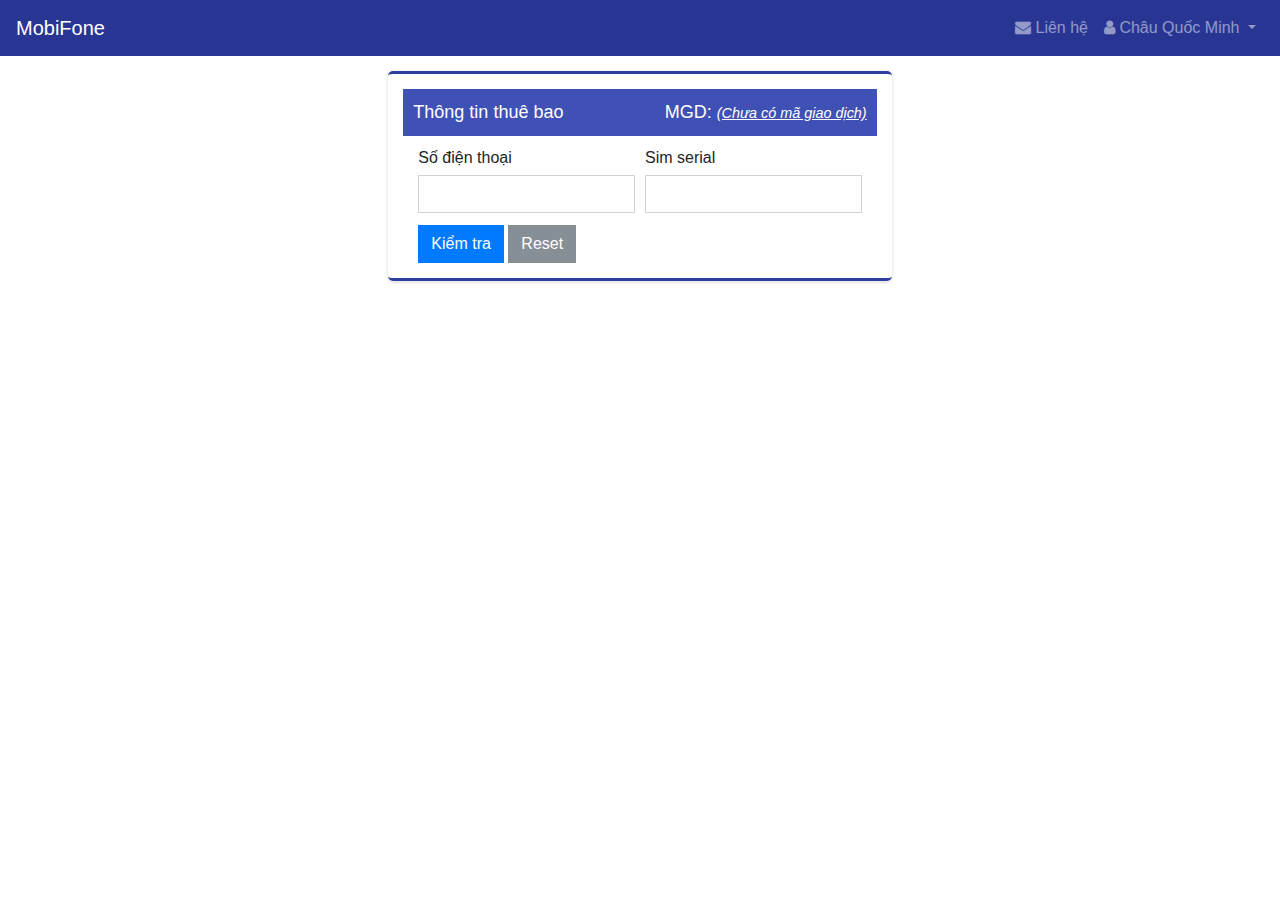
<file: Camera_3/index.html>
<!DOCTYPE html>
<html>
<head>
    <meta charset="utf-8">
    <meta name="viewport" content="width=device-width, initial-scale=1, shrink-to-fit=no">
    <meta http-equiv="x-ua-compatible" content="ie=edge">
    <!-- Font Awesome -->
    <link rel="stylesheet" href="css/font-awesome.min.css">
    <!-- Bootstrap core CSS -->
    <link href="css/bootstrap.min.css" rel="stylesheet">
    <!-- JQuery UI -->
    <link href="css/jquery-ui.min.css" rel="stylesheet">
    <!-- Your custom styles (optional) -->
    <link href="css/my-style.css" rel="stylesheet">
    <title>Thông tin khách hàng</title>
</head>
<body>
    <!-- PAGE -->
    <div style="height: 100vh;">
        <!-- Nav Bar -->
        <nav class="navbar navbar-expand-lg navbar-dark" style="background-color: #283593;">
            <a class="navbar-brand" href="">MobiFone</a>
            <button class="navbar-toggler" type="button" data-toggle="collapse" data-target="#navbarSupportedContent" aria-controls="navbarSupportedContent"
                aria-expanded="false" aria-label="Toggle navigation">
                <span class="navbar-toggler-icon"></span>
            </button>

            <div class="collapse navbar-collapse" id="navbarSupportedContent">
                <ul class="navbar-nav ml-auto">
                    <li class="nav-item">
                        <a class="nav-link" href="#"><i class="fa fa-envelope" aria-hidden="true"></i> Liên hệ</a>
                    </li>
                    <li class="nav-item dropdown">
                        <a class="nav-link dropdown-toggle" href="#" id="navbarDropdown" role="button" data-toggle="dropdown" aria-haspopup="true"
                            aria-expanded="false">
                            <i class="fa fa-user" aria-hidden="true"></i> Châu Quốc Minh
                        </a>
                        <div class="dropdown-menu" aria-labelledby="navbarDropdown">
                            <a class="dropdown-item" href="#"><i class="fa fa-cogs" aria-hidden="true"></i> Cài đặt</a>
                            <div class="dropdown-divider"></div>
                            <a class="dropdown-item" href="#"><i class="fa fa-sign-out" aria-hidden="true"></i> Đăng xuất</a>
                        </div>
                    </li>
                </ul>
            </div>
        </nav>
        <!-- Nav Bar -->

        <!-- Main container -->
        <div class="container-fluid">
            <!-- Main ROW -->
            <div class="row justify-content-md-center">

                <!-- Customer Infomation -->
                <div class="col-xl-5 col-md-12">
                    <!-- Container Thong tin thue bao -->
                    <div class="container isdn-form">
                        <div class="header-form primary-color">
                            <span>Thông tin thuê bao</span>
                            <span id="mgd">
                                <small>
                                    <i>(Chưa có mã giao dịch)</i>
                                </small>
                            </span>
                            <span style="float: right">MGD: </span>
                        </div>
                        <!-- Form : Thong tin thue bao -->
                        <form id="isdnForm" method="post">
                            <div class="container">
                                <div class="form-row">
                                    <div class="col-md-6 form-group">
                                        <label for="isdn" class="col-form-label">Số điện thoại</label>
                                        <div style="position: relative">
                                            <input type="text" id="isdn" class="form-control" required autocomplete="off">
                                        </div>
                                    </div>
                                    <div class="col-md-6 form-group">
                                        <label for="serial" class="col-form-label">Sim serial</label>
                                        <input type="text" id="serial" class="form-control" required autocomplete="off">
                                    </div>
                                </div>
                                <input type="submit" id="checkISDN" value="Kiểm tra" class="btn btn-primary">
                                <input type="reset" value="Reset" class="btn btn-secondary btn-md">
                            </div>
                        </form> <!-- Form : Thong tin thue bao -->
                    </div> <!-- Container Thong tin thue bao -->
                    <!-- Container Thong tin Khach hang -->
                    <div id="custInfoContainer" class="container customer-form boxshadow" style="display: none"> <!-- style="display: none" -->
                        <!-- Form Container : Thong tin ca nhan -->
                        <form id="customerForm" method="post">
                            <h3 style="color: #3F51B5">Thông tin khách hàng</h3>
                            <hr class="hr-primary">
                            <div class="form-row">
                                <div class="col-md-4 form-group">
                                    <label for="doituong" class="col-form-label">Đối tượng</label>
                                    <select name="doituong" id="doituong" class="form-control"></select>
                                </div>
                                <div class="col-md-6 form-group">
                                    <label for="hoten" class="col-form-label">Họ tên khách hàng</label>
                                    <input type="text" id="hoten" class="form-control" required>
                                </div>
                                <div class="col-md-2 form-group">
                                    <label for="gioitinh" class="col-form-label">Giới tính</label>
                                    <select name="gioitinh" id="gioitinh" class="form-control">
                                        <option value=1>Nam</option>
                                        <option value=2>Nữ</option>
                                    </select>
                                </div>
                            </div>
                            <div class="form-row">
                                <div class="col-md-6 form-group">
                                    <label for="ngaysinh" class="col-form-label">Ngày sinh</label>
                                    <input type="date" id="ngaysinh" class="form-control">
                                </div>
                                <div class="col-md-6 form-group">
                                    <label for="quoctich" class="col-form-label">Quốc Tịch</label>
                                    <select name="quoctich" id="quoctich" class="form-control">
                                        <option value="">Việt Nam</option>
                                        <option value="">Nước ngoài</option>
                                    </select>
                                </div>
                            </div>
                            <div class="form-row">
                                <div class="col-md-4 form-group">
                                    <label for="tinh" class="col-form-label">Tỉnh/TP</label>
                                    <input id="tinhInput" class="form-control" required placeholder="VD: CTH, BLI, ...">
                                    <input type="hidden" name="tinh" id="tinh">
                                </div>
                                <div class="col-md-4 form-group">
                                    <label for="huyen" class="col-form-label">Quận/Huyện</label>
                                    <input id="huyenInput" class="form-control" required placeholder="VD: PLO, NKI, ...">
                                    <input type="hidden" name="huyen" id="huyen">
                                </div>
                                <div class="col-md-4 form-group">
                                    <label for="xa" class="col-form-label">Phường/Xã</label>
                                    <input id="xaInput" class="form-control" required placeholder="VD: HPHU, LTH, ... ">
                                    <input type="hidden" name="xa" id="xa">
                                </div>
                            </div>
                            <div class="form-row">
                                <div class="col-md-4 form-group">
                                    <label for="sonha" class="col-form-label">Số nhà</label>
                                    <input type="text" id="sonha" class="form-control">

                                </div>
                                <div class="col-md-4 form-group">
                                    <label for="duong" class="col-form-label">Đường</label>
                                    <input type="text" id="duong" class="form-control">
                                </div>
                                <div class="col-md-4 form-group">
                                    <label for="toap" class="col-form-label">Tổ/Ấp</label>
                                    <input type="text" id="toap" class="form-control">
                                </div>
                            </div>
                            <div class="form-row">
                                <div class="col-md-6 form-group">
                                    <label for="email" class="col-form-label">Email</label>
                                    <input type="email" id="email" class="form-control">
                                </div>
                                <div class="col-md-6 form-group">
                                    <label for="dienthoai_lienhe" class="col-form-label">Số điện thoại liên hệ</label>
                                    <input type="phone" id="dienthoai_lienhe" class="form-control">
                                </div>
                            </div>
                            <div class="form-row">
                                <div class="col-md-4 form-group">
                                    <label for="cmnd_id" class="col-form-label">CMND</label>
                                    <input type="text" id="cmnd_id" class="form-control">
                                </div>
                                <div class="col-md-4 form-group">
                                    <label for="cmnd_ngaycap" class="col-form-label">Ngày cấp</label>
                                    <input type="date" id="cmnd_ngaycap" class="form-control">
                                </div>
                                <div class="col-md-4 form-group">
                                    <label for="cmnd_noicap" class="col-form-label">Nơi cấp</label>
                                    <!-- <input type="text" id="cmnd_noicap" class="form-control"> -->
                                    <input id="cmnd_noicapInput" class="form-control" required placeholder="VD: CTH, BLI, ...">
                                    <input type="hidden" name="cmnd_noicap" id="cmnd_noicap">
                                </div>
                            </div>
                            <div align="right">
                                <input type="submit" value="Cập nhật" class="btn btn-primary btn-md">
                                <input type="reset" value="Reset" class="btn btn-secondary btn-md">
                            </div>
                        </form><!-- Form Container : Thong tin ca nhan -->
                    </div> <!-- Container Thong tin Khach hang -->
                </div> <!-- Customer Infomation -->

                <!-- Camera -->
                <div id="cameraContainer" class="col-xl-7 col-md-12" style="display: none">
                    <!-- Row cam 1 -->
                    <div class="row">
                        <!-- Col cam 1 -->
                        <div class="col-md-12 col-lg-4">
                            <!--Panel-->
                            <div class="card">
                                <div class="card-header">
                                    Ảnh CMND mặt trước
                                </div>
                                <div class="card-body card-body-camera">
                                    <video autoplay="true" id="camera_cmnd_1" style="width: 100%"></video>
                                    <div id="div_can_cmnd_1" style="position:relative; display: none">
                                        <canvas id="can_cmnd_1" style="width: 100%;"></canvas>
                                        <div style="position:absolute;right:0;bottom:0;">
                                            <i class="fa fa-check-circle check-snap" aria-hidden="true"></i>
                                        </div>
                                    </div>
                                    <div class="btn-group" role="group" style="width: 100%">
                                        <select id="sel_cmnd_1" class="form-control" style="width: 100%"></select>
                                        <button id="btn_cmnd_1" class="btn primary-color-dark">Chụp ảnh</button>
                                        <button id="btn_cmnd_1_resnap" class="btn btn-dark" style="display: none">Chụp lại</button>
                                    </div>
                                </div>
                            </div> <!--Panel-->
                        </div> <!-- Col cam 1 -->
                        <!-- Col cam 2 -->
                        <div class="col-md-12 col-lg-4">
                            <!--Panel-->
                            <div class="card">
                                <div class="card-header">
                                     Ảnh CMND mặt sau
                                </div>
                                <div class="card-body card-body-camera">
                                    <video autoplay="true" id="camera_cmnd_2" style="width: 100%"></video>
                                    <div id="div_can_cmnd_2" style="position:relative; display: none">
                                        <canvas id="can_cmnd_2" style="width: 100%;"></canvas>
                                        <div style="position:absolute;right:0;bottom:0;">
                                            <i class="fa fa-check-circle check-snap" aria-hidden="true"></i>
                                        </div>
                                    </div>
                                    <div class="btn-group" role="group" style="width: 100%">
                                        <select id="sel_cmnd_2" class="form-control" style="width: 100%"></select>
                                        <button id="btn_cmnd_2" class="btn primary-color-dark">Chụp ảnh</button>
                                        <button id="btn_cmnd_2_resnap" class="btn btn-dark" style="display: none">Chụp lại</button>
                                    </div>
                                </div>
                            </div> <!--Panel-->
                        </div> <!-- Col cam 2 -->
                        <!-- Col cam 3 -->
                        <div class="col-md-12 col-lg-4">
                            <!--Panel-->
                            <div class="card">
                                <div class="card-header">
                                    Ảnh khách hàng
                                </div>
                                <div class="card-body card-body-camera">
                                    <video autoplay="true" id="camera_avatar" style="width: 100%"></video>
                                    <div id="div_can_avatar" style="position:relative; display: none">
                                        <canvas id="can_avatar" style="width: 100%;"></canvas>
                                        <div style="position:absolute;right:0;bottom:0;">
                                            <i class="fa fa-check-circle check-snap" aria-hidden="true"></i>
                                        </div>
                                    </div>
                                    <div class="btn-group" role="group" style="width: 100%">
                                        <select id="sel_avatar" class="form-control" style="width: 100%"></select>
                                        <button id="btn_avatar" class="btn primary-color-dark">Chụp ảnh</button>
                                        <button id="btn_avatar_resnap" class="btn btn-dark" style="display: none">Chụp lại</button>
                                    </div>
                                </div>
                            </div> <!--Panel-->
                        </div> <!-- Col cam 3 -->
                    </div> <!-- Row cam 1 -->

                    <!-- Row Chu ky -->
                    <div class="row">
                        <div class="col-md-12 col-lg-12">
                            <!--Panel-->
                            <div class="card">
                                <div class="card-header"> Chữ ký </div>
                                <div class="card-body">
                                    <div class="row justify-content-md-center" style="margin-bottom: 15px">
                                        <div class="col-sm-6 col-md-4">
                                            <img src="images/KH.PNG" alt="" class="img-fluid img-thumbnail">
                                            <h5 style="text-align: center; margin-top: 8px">Khách hàng</h5>
                                        </div>
                                        <div class="col-sm-6 col-md-4">
                                            <img src="images/QLCH.PNG" alt="" class="img-fluid img-thumbnail">
                                            <h5 style="text-align: center; margin-top: 8px">Quản lý cửa hàng</h5>
                                        </div>
                                        <div class="col-sm-6 col-md-4">
                                            <img src="images/GDV.PNG" alt="" class="img-fluid img-thumbnail">
                                            <h5 style="text-align: center; margin-top: 8px">Giao dịch viên</h5>
                                        </div>
                                    </div>
                                    <button id="btn_avatar" class="btn primary-color-dark btn-block">Refresh</button>
                                </div>
                            </div>
                        </div> <!-- Row Chu ky -->
                    </div> <!-- Row cam 2 -->
                </div> <!-- Camera -->
            </div> <!-- Main ROW -->
        </div> <!-- Main container -->
    </div> <!-- PAGE -->

    <!-- SCRIPTS -->
    <div style="display: none;">
        <!-- JQuery -->
        <script src="js/jquery-3.2.1.min.js"></script>
        <script src="js/jquery-ui.min.js"></script>
        <!-- Bootstrap tooltips -->
        <script src="js/popper.min.js"></script>
        <!-- Bootstrap core JavaScript -->
        <script src="js/bootstrap.min.js"></script>
        <!-- My script -->
        <script src="js/glo-param.js"></script>
        <script src="js/canvas-toBlob.js"></script>
        <script src="js/FileSaver.min.js"></script>
        <script src="js/services.js"></script>
        <script src="js/camera.js"></script>
        <script src="js/events.js"></script>
        <script src="js/index.js"></script>
    </div>
</body>

</html>
</file>
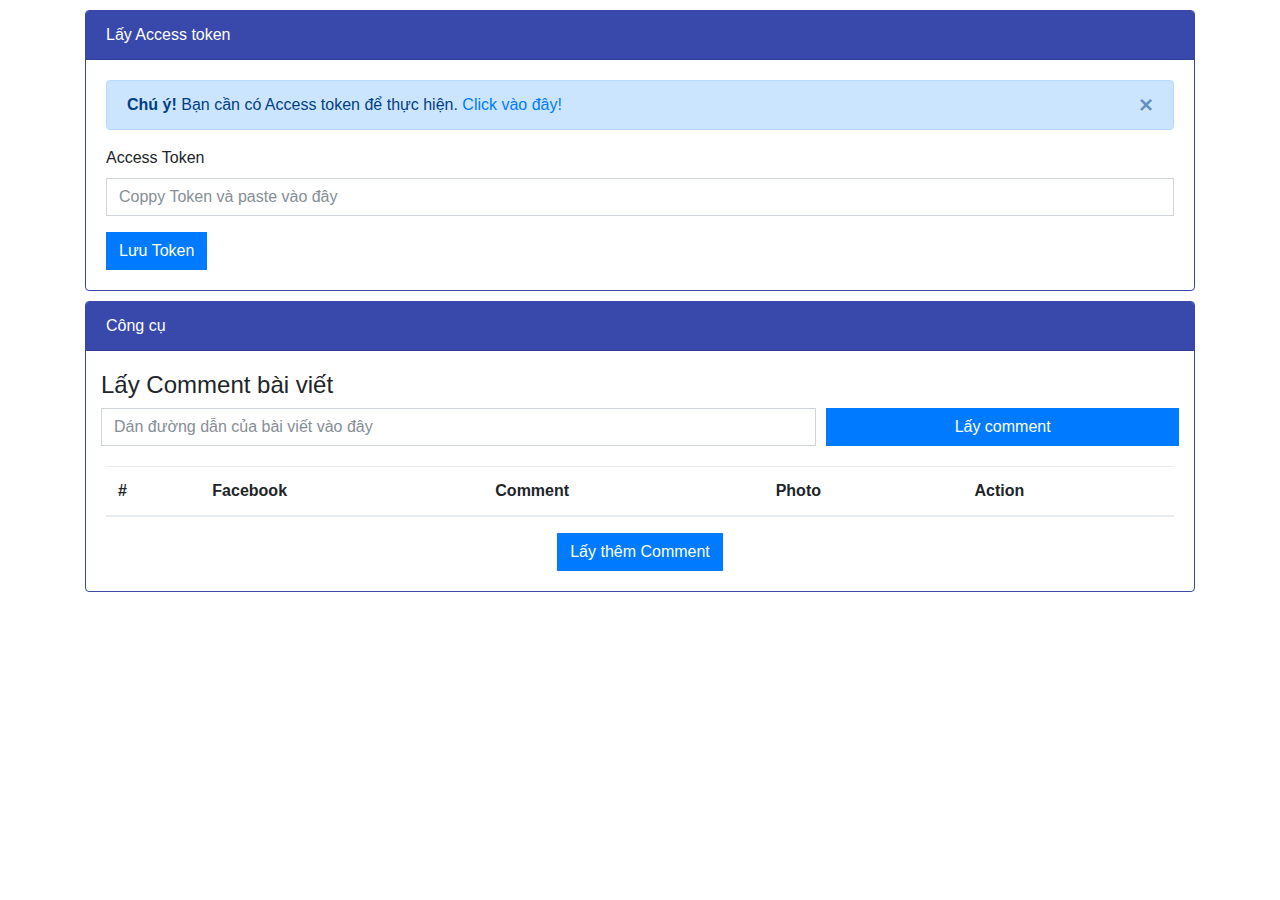
<file: Facebook_Tools/index.html>
<!DOCTYPE html>
<html lang="en">

<head>
    <meta charset="UTF-8">
    <meta name="viewport" content="width=device-width, initial-scale=1.0">
    <meta http-equiv="X-UA-Compatible" content="ie=edge">
    <title>Facebook tools</title>
    <link rel="stylesheet" href="css/bootstrap.min.css">
    <link rel="stylesheet" href="css/style.css">
</head>

<body>

    <!-- Container main -->
    <div class="container">
        <!-- Form Access token -->
        <div class="card">
            <div class="card-header color-indigo-600"> Lấy Access token </div>
            <div class="card-body">
                <!-- Alert access token -->
                <div class="alert alert-primary alert-dismissible fade show" role="alert">
                    <strong>Chú ý!</strong> Bạn cần có Access token để thực hiện.
                    <a href="https://developers.facebook.com/tools/explorer/145634995501895" target="_blank">
                        Click vào đây!
                    </a>
                    <button type="button" class="close" data-dismiss="alert" aria-label="Close">
                        <span aria-hidden="true">&times;</span>
                    </button>
                </div> <!-- Alert access token -->
                <form>
                    <div class="form-group">
                        <label for="accessToken">Access Token</label>
                        <input type="text" name="accessToken" id="accessToken" class="form-control" required placeholder="Coppy Token và paste vào đây">
                    </div>
                    <button type="submit" id="btnTKSave" class="btn btn-primary">Lưu Token</button>
                </form>
            </div>
        </div> <!-- Form Access token -->
        <!-- Main form -->
        <div class="card">
            <div class="card-header color-indigo-600"> Công cụ </div>
            <div class="container">
                <h4 style="margin-top: 20px">Lấy Comment bài viết</h4>
                <form>
                    <div class="form-row">
                        <div class="col-sm-12 col-md-8">
                            <input type="text" id="linkPost" class="form-control" required placeholder="Dán đường dẫn của bài viết vào đây">
                        </div>
                        <div class="col-sm-12 col-md-4">
                            <button type="submit" id="btnLinkPost" class="btn btn-primary btn-block">Lấy comment</button>
                        </div>
                    </div>
                </form>
            </div>
            <div class="card-body">
                <table class="table" id="tblCmts">
                    <thead>
                        <tr>
                            <th>#</th>
                            <th>Facebook</th>
                            <th>Comment</th>
                            <th>Photo</th>
                            <th>Action</th>
                        </tr>
                    </thead>
                </table>
                <div align='center'>
                    <button id="btnRefreshPost" class="btn btn-primary">Lấy thêm Comment</button>
                </div>
            </div>
        </div> <!-- Main form -->
    </div> <!-- Container main -->

    <script src="js/jquery-3.2.1.min.js"></script>
    <script src="js/popper.min.js"></script>
    <script src="js/bootstrap.min.js"></script>
    <script src="js/graphApi_1.js"></script>
</body>

</html>
</file>
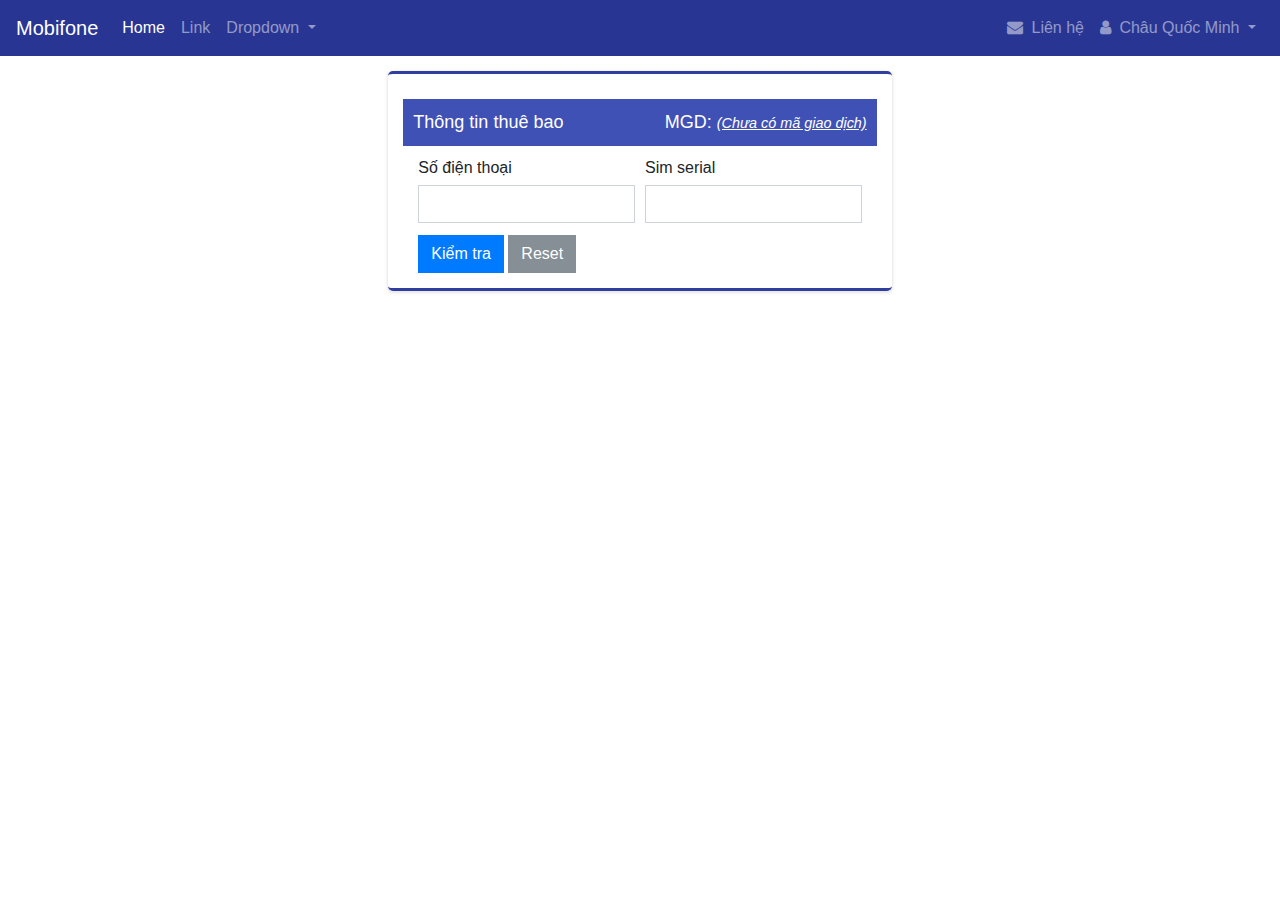
<file: Camera_3/backup.html>
<!DOCTYPE html>
<html lang="en">

<head>
    <meta charset="utf-8">
    <meta name="viewport" content="width=device-width, initial-scale=1, shrink-to-fit=no">
    <meta http-equiv="x-ua-compatible" content="ie=edge">
    <!-- Font Awesome -->
    <link rel="stylesheet" href="css/font-awesome.min.css">
    <!-- Bootstrap core CSS -->
    <link href="css/bootstrap.min.css" rel="stylesheet">
    <!-- JQuery UI -->
    <link href="css/jquery-ui.min.css" rel="stylesheet">
    <!-- Your custom styles (optional) -->
    <link href="css/style.css" rel="stylesheet">
    <title>Thông tin khách hàng</title>
</head>

<body>
    <!-- PAGE -->
    <div style="height: 100vh;">
        <!-- Nav Bar -->
        <nav class="navbar navbar-expand-lg navbar-dark" style="background-color: #283593;">
            <a class="navbar-brand" href="#">Mobifone</a>
            <button class="navbar-toggler" type="button" data-toggle="collapse" data-target="#navbarSupportedContent" aria-controls="navbarSupportedContent"
                aria-expanded="false" aria-label="Toggle navigation">
                <span class="navbar-toggler-icon"></span>
            </button>

            <div class="collapse navbar-collapse" id="navbarSupportedContent">
                <ul class="navbar-nav mr-auto">
                    <li class="nav-item active">
                        <a class="nav-link" href="#">Home
                            <span class="sr-only">(current)</span>
                        </a>
                    </li>
                    <li class="nav-item">
                        <a class="nav-link" href="#">Link</a>
                    </li>
                    <li class="nav-item dropdown">
                        <a class="nav-link dropdown-toggle" href="#" id="navbarDropdown" role="button" data-toggle="dropdown" aria-haspopup="true"
                            aria-expanded="false">
                            Dropdown
                        </a>
                        <div class="dropdown-menu" aria-labelledby="navbarDropdown">
                            <a class="dropdown-item" href="#">Action</a>
                            <a class="dropdown-item" href="#">Another action</a>
                            <div class="dropdown-divider"></div>
                            <a class="dropdown-item" href="#">Something else here</a>
                        </div>
                    </li>
                </ul>
                <ul class="navbar-nav ml-auto">
                    <li class="nav-item">
                        <a class="nav-link" href="#">
                            <i class="fa fa-envelope" aria-hidden="true"></i> Liên hệ</a>
                    </li>
                    <li class="nav-item dropdown">
                        <a class="nav-link dropdown-toggle" href="#" id="navbarDropdown" role="button" data-toggle="dropdown" aria-haspopup="true"
                            aria-expanded="false">
                            <i class="fa fa-user" aria-hidden="true"></i> Châu Quốc Minh
                        </a>
                        <div class="dropdown-menu" aria-labelledby="navbarDropdown">
                            <a class="dropdown-item" href="#">
                                <i class="fa fa-cogs" aria-hidden="true"></i> Cài đặt</a>
                            <div class="dropdown-divider"></div>
                            <a class="dropdown-item" href="#">
                                <i class="fa fa-sign-out" aria-hidden="true"></i> Đăng xuất</a>
                        </div>
                    </li>
                </ul>
            </div>
        </nav>
        <!-- Nav Bar -->

        <!-- Main container -->
        <div class="container-fluid">
            <!-- Main ROW -->
            <div class="row justify-content-md-center">

                <!-- Customer Infomation -->
                <div class="col-xl-5 col-md-12">
                    <!-- Jumbotron Thong tin thue bao -->
                    <div class="container customer-form boxshadow">
                        <div class="header-form primary-color" style="margin-bottom: 10px">
                            <span>Thông tin thuê bao</span>
                            <span id="mgd" style="float: right; margin-left: 5px; text-decoration: underline">
                                <small>
                                    <i>(Chưa có mã giao dịch)</i>
                                </small>
                            </span>
                            <span style="float: right">MGD: </span>
                        </div>
                        <!-- Form : Thong tin thue bao -->
                        <form id="isdnForm">
                            <div class="container">
                                <div class="form-row">
                                    <div class="col-md-6 form-group">
                                        <label for="isdn" class="col-form-label">Số điện thoại</label>
                                        <div style="position: relative">
                                            <input type="text" id="isdn" class="form-control" required>
                                            <!-- <select size='1' class="form-control suggest"></select> -->
                                            <!-- <select size='1' name="tinh" id="tinh" class="form-control suggest"></select> -->
                                        </div>
                                    </div>
                                    <div class="col-md-6 form-group">
                                        <label for="serial" class="col-form-label">Sim serial</label>
                                        <input type="text" id="serial" class="form-control" required>
                                    </div>
                                </div>
                                <input type="submit" id="checkISDN" value="Kiểm tra" class="btn btn-primary">
                                <input type="reset" value="Reset" class="btn btn-secondary btn-md">
                            </div>
                        </form>
                        <!-- Form : Thong tin thue bao -->
                    </div>
                    <!-- Jumbotron Thong tin thue bao -->
                    <!-- Jumbotron Thong tin Khach hang -->
                    <div id="custInfoContainer" class="container customer-form boxshadow" style="display: none">
                        <!-- style="display: none" -->
                        <!-- Form Container : Thong tin ca nhan -->
                        <form>
                            <!-- <p class="header-form primary-color">Thông tin khách hàng</p> -->
                            <h3 style="color: #3F51B5">Thông tin khách hàng</h3>
                            <hr class="hr-primary">
                            <div class="form-row">
                                <div class="col-md-4 form-group">
                                    <label for="doituong" class="col-form-label">Đối tượng</label>
                                    <select name="doituong" id="doituong" class="form-control"></select>
                                </div>
                                <div class="col-md-6 form-group">
                                    <label for="hoten" class="col-form-label">Họ tên khách hàng</label>
                                    <input type="text" id="hoten" class="form-control" required>
                                </div>
                                <div class="col-md-2 form-group">
                                    <label for="gioitinh" class="col-form-label">Giới tính</label>
                                    <select name="gioitinh" id="gioitinh" class="form-control">
                                        <option value=1>Nam</option>
                                        <option value=2>Nữ</option>
                                    </select>
                                </div>
                            </div>
                            <div class="form-row">
                                <div class="col-md-6 form-group">
                                    <label for="ngaysinh" class="col-form-label">Ngày sinh</label>
                                    <input type="date" id="ngaysinh" class="form-control">
                                </div>
                                <div class="col-md-6 form-group">
                                    <label for="quoctich" class="col-form-label">Quốc Tịch</label>
                                    <select name="quoctich" id="quoctich" class="form-control">
                                        <option value="">Việt Nam</option>
                                        <option value="">Nước ngoài</option>
                                    </select>
                                </div>
                            </div>
                            <div class="form-row">
                                <div class="col-md-4 form-group">
                                    <label for="tinh" class="col-form-label">Tỉnh/TP</label>
                                    <input id="tinhInput" class="form-control" required placeholder="VD: CTH, BLI, ...">
                                    <input type="hidden" name="tinh" id="tinh">

                                    <!-- <div style="position: relative">
                                        <input type="text" id="tinhInput" class="form-control" required placeholder="VD: CTH, BLI, ...">
                                        
                                        <select size='1' class="form-control suggest"></select>
                                        <select size='2' multiple name="tinh" id="tinh" class="form-control suggest"></select>
                                    </div> -->
                                    <!-- <select name="tinh" id="tinh" class="form-control">
                                        <option style="font-style: italic; font-weight: bold">Chọn ...</option>
                                    </select> -->
                                </div>
                                <div class="col-md-4 form-group">
                                    <label for="huyen" class="col-form-label">Quận/Huyện</label>
                                    <input id="huyenInput" class="form-control" required placeholder="VD: PLO, NKI, ...">
                                    <input type="hidden" name="huyen" id="huyen">
                                </div>
                                <div class="col-md-4 form-group">
                                    <label for="xa" class="col-form-label">Phường/Xã</label>
                                    <input id="xaInput" class="form-control" required placeholder="VD: HPHU, LTH, ... ">
                                    <input type="hidden" name="xa" id="xa">
                                </div>
                            </div>
                            <div class="form-row">
                                <div class="col-md-4 form-group">
                                    <label for="sonha" class="col-form-label">Số nhà</label>
                                    <input type="text" id="sonha" class="form-control">

                                </div>
                                <div class="col-md-4 form-group">
                                    <label for="duong" class="col-form-label">Đường</label>
                                    <input type="text" id="duong" class="form-control">
                                </div>
                                <div class="col-md-4 form-group">
                                    <label for="toap" class="col-form-label">Tổ/Ấp</label>
                                    <input type="text" id="toap" class="form-control">
                                </div>
                            </div>
                            <div class="form-row">
                                <div class="col-md-6 form-group">
                                    <label for="email" class="col-form-label">Email</label>
                                    <input type="email" id="email" class="form-control">
                                </div>
                                <div class="col-md-6 form-group">
                                    <label for="dienthoai_lienhe" class="col-form-label">Số điện thoại liên hệ</label>
                                    <input type="phone" id="dienthoai_lienhe" class="form-control">
                                </div>
                            </div>
                            <div class="form-row">
                                <div class="col-md-4 form-group">
                                    <label for="cmnd_id" class="col-form-label">CMND</label>
                                    <input type="text" id="cmnd_id" class="form-control">
                                </div>
                                <div class="col-md-4 form-group">
                                    <label for="cmnd_ngaycap" class="col-form-label">Ngày cấp</label>
                                    <input type="date" id="cmnd_ngaycap" class="form-control">
                                </div>
                                <div class="col-md-4 form-group">
                                    <label for="cmnd_noicap" class="col-form-label">Nơi cấp</label>
                                    <input type="text" id="cmnd_noicap" class="form-control">
                                </div>
                            </div>
                            <div align="right">
                                <input type="submit" value="Cập nhật" class="btn btn-primary btn-md">
                                <input type="reset" value="Reset" class="btn btn-secondary btn-md">
                            </div>
                        </form>
                        <!-- Form Container : Thong tin ca nhan -->
                    </div>
                    <!-- Jumbotron Thong tin Khach hang -->
                </div>
                <!-- Customer Infomation -->

                <!-- Camera -->
                <div id="cameraContainer" class="col-xl-7 col-md-12" style="display: none">
                    <!-- Row cam 1 -->
                    <div class="row">
                        <!-- Col cam 1 -->
                        <div class="col-md-12 col-lg-4">
                            <!--Panel-->
                            <div class="card">
                                <div class="card-header">
                                    Ảnh CMND mặt trước
                                </div>
                                <div class="card-body card-body-camera">
                                    <video autoplay="true" id="camera_cmnd_1" style="width: 100%"></video>
                                    <div id="div_can_cmnd_1" style="position:relative; display: none">
                                        <canvas id="can_cmnd_1" style="width: 100%;"></canvas>
                                        <div style="position:absolute;right:0;bottom:0;">
                                            <i class="fa fa-check-circle check-snap" aria-hidden="true"></i>
                                        </div>
                                    </div>
                                    <div class="btn-group" role="group" style="width: 100%">
                                        <select id="sel_cmnd_1" class="form-control" style="width: 100%"></select>
                                        <button id="btn_cmnd_1" class="btn primary-color-dark">Chụp ảnh</button>
                                        <button id="btn_cmnd_1_resnap" class="btn btn-dark" style="display: none">Chụp lại</button>
                                    </div>
                                </div>
                            </div>
                        </div>
                        <!-- Col cam 1 -->
                        <!-- Col cam 2 -->
                        <div class="col-md-12 col-lg-4">
                            <!--Panel-->
                            <div class="card">
                                <div class="card-header">
                                    Ảnh CMND mặt sau
                                </div>
                                <div class="card-body card-body-camera">
                                    <video autoplay="true" id="camera_cmnd_2" style="width: 100%"></video>
                                    <div id="div_can_cmnd_2" style="position:relative; display: none">
                                        <canvas id="can_cmnd_2" style="width: 100%;"></canvas>
                                        <div style="position:absolute;right:0;bottom:0;">
                                            <i class="fa fa-check-circle check-snap" aria-hidden="true"></i>
                                        </div>
                                    </div>
                                    <div class="btn-group" role="group" style="width: 100%">
                                        <select id="sel_cmnd_2" class="form-control" style="width: 100%"></select>
                                        <button id="btn_cmnd_2" class="btn primary-color-dark">Chụp ảnh</button>
                                        <button id="btn_cmnd_2_resnap" class="btn btn-dark" style="display: none">Chụp lại</button>
                                    </div>
                                </div>
                            </div>
                        </div>
                        <!-- Col cam 2 -->
                        <!-- Col cam 3 -->
                        <div class="col-md-12 col-lg-4">
                            <!--Panel-->
                            <div class="card">
                                <div class="card-header">
                                    Ảnh khách hàng
                                </div>
                                <div class="card-body card-body-camera">
                                    <video autoplay="true" id="camera_avatar" style="width: 100%"></video>
                                    <div id="div_can_avatar" style="position:relative; display: none">
                                        <canvas id="can_avatar" style="width: 100%;"></canvas>
                                        <div style="position:absolute;right:0;bottom:0;">
                                            <i class="fa fa-check-circle check-snap" aria-hidden="true"></i>
                                        </div>
                                    </div>
                                    <div class="btn-group" role="group" style="width: 100%">
                                        <select id="sel_avatar" class="form-control" style="width: 100%"></select>
                                        <button id="btn_avatar" class="btn primary-color-dark">Chụp ảnh</button>
                                        <button id="btn_avatar_resnap" class="btn btn-dark" style="display: none">Chụp lại</button>
                                    </div>
                                </div>
                            </div>
                        </div>
                        <!-- Col cam 3 -->
                    </div>
                    <!-- Row cam 1 -->

                    <!-- Row cam 2 -->
                    <div class="row">
                        <div class="col-md-12 col-lg-12">
                            <!--Panel-->
                            <div class="card">
                                <div class="card-header"> Chữ ký </div>
                                <div class="card-body">
                                    <div class="row justify-content-md-center" style="margin-bottom: 15px">
                                        <div class="col-sm-6 col-md-4">
                                            <img src="images/KH.PNG" alt="" class="img-fluid img-thumbnail">
                                            <h5 style="text-align: center; margin-top: 8px">Khách hàng</h5>
                                        </div>
                                        <div class="col-sm-6 col-md-4">
                                            <img src="images/QLCH.PNG" alt="" class="img-fluid img-thumbnail">
                                            <h5 style="text-align: center; margin-top: 8px">Quản lý cửa hàng</h5>
                                        </div>
                                        <div class="col-sm-6 col-md-4">
                                            <img src="images/GDV.PNG" alt="" class="img-fluid img-thumbnail">
                                            <h5 style="text-align: center; margin-top: 8px">Giao dịch viên</h5>
                                        </div>
                                    </div>
                                    <button id="btn_avatar" class="btn primary-color-dark btn-block">Refresh</button>
                                </div>
                            </div>
                        </div>
                    </div>
                    <!-- Row cam 2 -->
                </div>
                <!-- Camera -->
            </div>
            <!-- Main ROW -->
        </div>
        <!-- Main container -->
    </div>

    <!-- SCRIPTS -->
    <div style="display: none;">
        <!-- JQuery -->
        <script type="text/javascript" src="js/jquery-3.2.1.min.js"></script>
        <script type="text/javascript" src="js/jquery-ui.min.js"></script>
        <!-- Bootstrap tooltips -->
        <script type="text/javascript" src="js/popper.min.js"></script>
        <!-- Bootstrap core JavaScript -->
        <script type="text/javascript" src="js/bootstrap.min.js"></script>
        <!-- My script -->
        <script src="js/glo-param.js"></script>
        <script src="js/canvas-toBlob.js"></script>
        <script src="js/FileSaver.min.js"></script>
        <script src="js/services.js"></script>
        <script src="js/camera.js"></script>
        <script src="js/events.js"></script>
        <script src="js/index.js"></script>
    </div>
</body>

</html>
</file>
<file: Camera_3/css/my-style.css>
h1, h2, h3, h4, .card, .jumbotron {
  margin-top: 15px;
}

.header-form {
  padding: 10px;
  font-size: 18px;
}

.card .card-header {
  background-color: #303F9F;
  color: white;
}

.form-control {
  margin-top: 0;
  margin-bottom: 0;
}

.form-control, .btn {
  border-radius: 0;
}

.primary-color-dark {
  background-color: #303F9F;
  color: white;
}

.primary-color {
  background-color: #3F51B5;
  color: white;
}

.card {
  -webkit-box-shadow: 0px 1px 3px 1px rgba(0, 0, 0, 0.1);
  -moz-box-shadow: 0px 1px 3px 1px rgba(0, 0, 0, 0.1);
  box-shadow: 0px 1px 3px 1px rgba(0, 0, 0, 0.1);
}

.isdn-form, .customer-form {
  margin-top: 15px;
  padding-top: 15px;
  padding-bottom: 15px;
  border-radius: 5px;
  border-top: 3px solid #303F9F;
  border-bottom: 3px solid #303F9F;
  -webkit-box-shadow: 0px 1px 3px 1px rgba(0, 0, 0, 0.1);
  -moz-box-shadow: 0px 1px 3px 1px rgba(0, 0, 0, 0.1);
  box-shadow: 0px 1px 3px 1px rgba(0, 0, 0, 0.1);
}

.isdn-form .header-form {
  margin-bottom: 10px;
}

.isdn-form .header-form #mgd {
  float: right;
  margin-left: 5px;
  text-decoration: underline;
}

.btn:hover, select:hover {
  cursor: pointer;
}

.card-body-camera {
  padding: 5px;
}

hr {
  height: 1px;
}

.hr-primary {
  background-color: #3F51B5;
}

.check-snap {
  font-size: 25px;
  margin-bottom: 8px;
  margin-right: 5px;
  color: #0bee03;
}

.col-form-label {
  padding-top: 0;
  padding-bottom: 5px;
}

.form-group {
  margin-bottom: 12px;
}

ul.custom-ui-item li a {
  text-decoration: none;
}

.ui-menu .ui-menu-item-wrapper {
  padding-left: 0.5rem;
}
 

 /*# sourceMappingURL= my-style.css.map */
</file>
<file: Facebook_Tools/css/style.css>
.color-indigo-600 {
    background-color: #3949AB;
    color: white;
}

.card {
    margin-top: 10px;
    border: 1px solid #3949AB;
}

.form-control, .btn {
    border-radius: 0;
}
</file>
<file: Camera_3/css/style.css>
h1, h2, h3, h4, .card, .jumbotron { margin-top: 15px; }
.header-form {
    padding: 10px;
    font-size: 18px;
}
.jumbotron {
    border-top: 4px solid #0d47a1 ;
    border-bottom: 4px solid #0d47a1 ;
}
.form-control {
    margin-top: 0;
    margin-bottom: 0;
}

.card > .card-header {
    background-color: #303F9F;
    color: white;
}

.form-control, .btn {
    border-radius: 0;
}

.primary-color-dark {
    background-color: #303F9F;
    color: white;
}

.primary-color {
    background-color: #3F51B5;
    color: white;
}

.card, .jumbotron, .boxshadow {
    -webkit-box-shadow: 0px 1px 3px 1px rgba(0,0,0,0.1);
    -moz-box-shadow: 0px 1px 3px 1px rgba(0,0,0,0.1);
    box-shadow: 0px 1px 3px 1px rgba(0,0,0,0.1);
}
.customer-form {
    margin-top: 15px;
    padding-top: 15px;
    padding-bottom: 15px;
    border-radius: 5px;
    border-top: 3px solid #303F9F;
    border-bottom: 3px solid #303F9F;
}

.header-form {
    margin-top: 10px;
}

.bg-indigo {
    background-color: #1a237e;
}

.color-indigo-400 {
    background-color: #5C6BC0;
    color: white;
}

.btn:hover, select {
    cursor: pointer;
}
.card-body-camera {
    padding: 5px;
}

.col-camera {
    padding-right: 5px;
    padding-left: 5px;
}

hr {
  height: 1px;
}
.hr-primary{
  background-color: #3F51B5;
}
.fa {
    margin-right: 4px;
}
.check-snap {
    font-size: 25px;
    margin-bottom: 8px;
    color: rgb(11, 238, 3);
}
.col-form-label {
    padding-top: 0;
    padding-bottom: 5px;
}
.form-group {
    margin-bottom: 12px;
}
.suggest {
    position: absolute;
    display: none;
    z-index: 1000;
}
.on-suggest {
    display: block;
}
.custom-ui-item {
    max-height: 200px;
    overflow-x: hidden;
    overflow-y: auto;
}
ul.custom-ui-item > li > a {
    text-decoration: none;
}
.ui-menu .ui-menu-item-wrapper {
    padding-left: 0.5rem;
}
</file>
